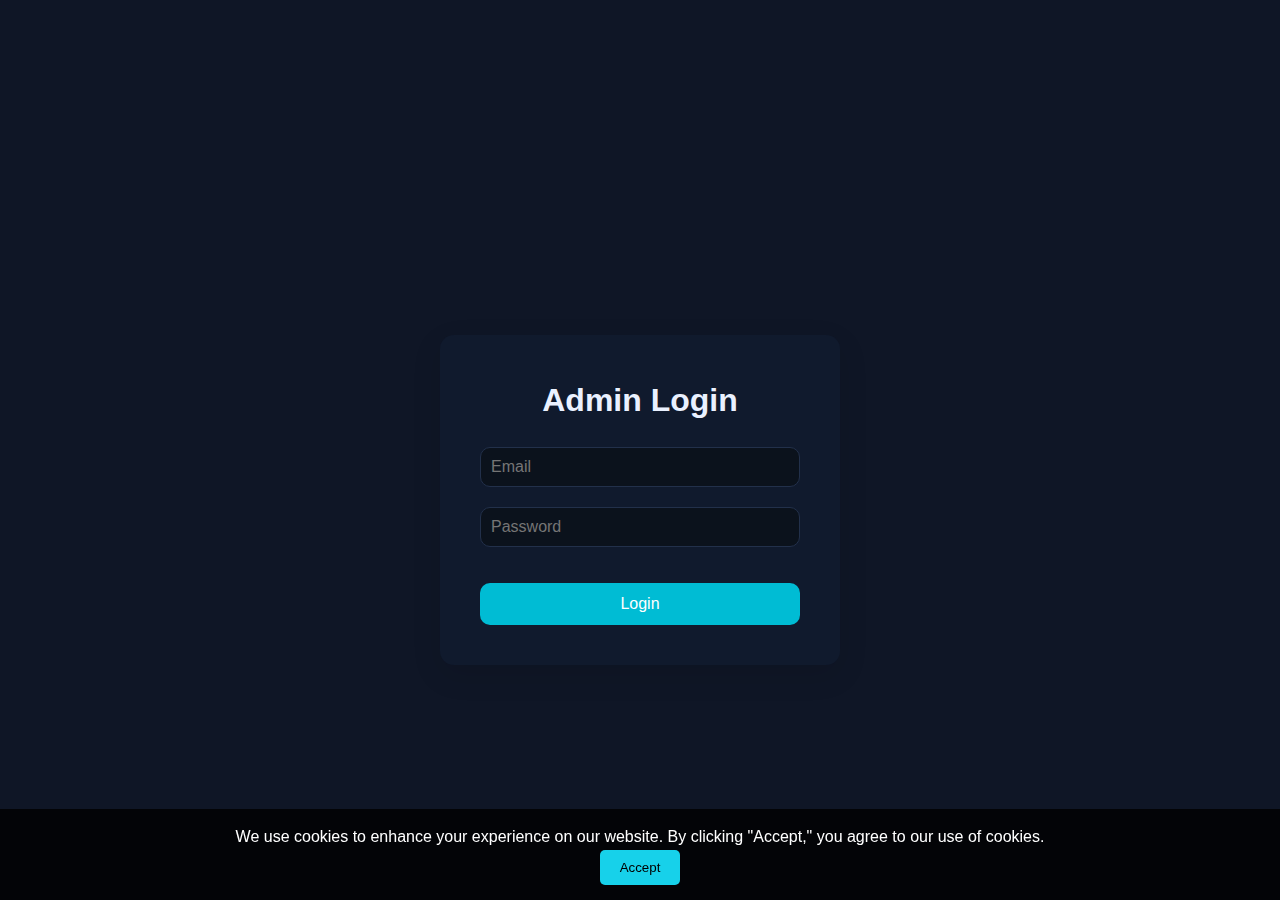
<file: login.html>
<!DOCTYPE html>
<html lang="en">
<head>
  <meta charset="UTF-8">
  <meta name="viewport" content="width=device-width, initial-scale=1.0">
  <title>Admin Login</title>
  <link rel="stylesheet" href="style.css">
  <style>
    body {
      font-family: 'Segoe UI', Tahoma, Geneva, Verdana, sans-serif;
      background-color: #0f1626;
      color: #eaf1ff;
      margin: 0;
      padding: 0;
      display: flex;
      justify-content: center;
      align-items: center;
      height: 100vh;
      transition: all 0.3s ease;
    }

    /* Cookie Consent Modal */
    .cookie-consent {
      position: fixed;
      bottom: 0;
      left: 0;
      width: 100%;
      background-color: rgba(0, 0, 0, 0.8);
      color: white;
      padding: 15px;
      text-align: center;
      display: none;
    }

    .cookie-consent button {
      background-color: #17d1ea;
      border: none;
      padding: 10px 20px;
      border-radius: 5px;
      cursor: pointer;
    }

    .cookie-consent button:hover {
      background-color: #1f8a9e;
    }

    .container {
      max-width: 1200px;
      margin: 20px auto;
      padding: 40px;
      background-color: #101a2d;
      border-radius: 14px;
      box-shadow: 0 10px 30px rgba(0, 0, 0, 0.1);
      display: none;
    }

    .login-container {
      background-color: #101a2d;
      border-radius: 14px;
      padding: 40px;
      box-shadow: 0 10px 30px rgba(0, 0, 0, 0.1);
      max-width: 400px;
      width: 100%;
      display: flex;
      flex-direction: column;
      align-items: center;
      margin-top: 100px;
    }

    h1 {
      text-align: center;
      margin-bottom: 20px;
    }

    .input-field {
      width: 100%;
      padding: 10px;
      margin-bottom: 20px;
      background-color: #0b121c;
      border: 1px solid #22304a;
      border-radius: 10px;
      color: #eaf1ff;
      font-size: 16px;
    }

    .input-field:focus {
      outline: none;
      border-color: #00bcd4;
    }

    .btn {
      background-color: #00bcd4;
      color: #fff;
      padding: 12px 20px;
      border: none;
      border-radius: 10px;
      width: 100%;
      font-size: 16px;
      cursor: pointer;
      transition: background-color 0.3s ease;
    }

    .btn:hover {
      background-color: #1f8a9e;
    }

    .error {
      color: #ff6;
      text-align: center;
      font-size: 14px;
    }
  </style>
</head>
<body>

  <!-- Cookie Consent Modal -->
  <div class="cookie-consent" id="cookie-consent">
    <p>We use cookies to enhance your experience on our website. By clicking "Accept," you agree to our use of cookies.</p>
    <button onclick="acceptCookies()">Accept</button>
  </div>

  <!-- Login Form -->
  <div class="login-container" id="login-container">
    <h1>Admin Login</h1>
    <form id="login-form">
      <input type="email" id="email" class="input-field" placeholder="Email" required>
      <input type="password" id="password" class="input-field" placeholder="Password" required>
      <button type="submit" class="btn">Login</button>
    </form>
    <p id="error-message" class="error" style="display: none;">Invalid credentials. Please try again.</p>
  </div>

  <script>
    const correctEmail = "abdullahshahporan@gmail.com";
    const correctPassword = "123456";

    // Show the cookie consent box if not accepted
    if (!sessionStorage.getItem('cookiesAccepted')) {
      document.getElementById('cookie-consent').style.display = 'block';
    }

    // Accept Cookies
    function acceptCookies() {
      document.getElementById('cookie-consent').style.display = 'none';
      sessionStorage.setItem('cookiesAccepted', 'true');
    }

    // Login functionality
    document.getElementById('login-form').addEventListener('submit', function(event) {
      event.preventDefault();
      const email = document.getElementById('email').value;
      const password = document.getElementById('password').value;

      if (email === correctEmail && password === correctPassword) {
        sessionStorage.setItem('loggedIn', true);  // Store login state
        window.location.href = '/portfolio/admin.html';  // Redirect to admin panel
      } else {
        document.getElementById('error-message').style.display = 'block';
      }
    });
  </script>

</body>
</html>
</file>
<file: style.css>
/* General Reset */
* {
    margin: 0;
    padding: 0;
    box-sizing: border-box;
    font-family: 'Poppins', sans-serif;
    scroll-behavior: smooth;
  }
  
  body {
    background-color: #0a0a0a;
    color: #fff;
    line-height: 1.6;
    padding: 0 10px;
  }
  
  img {
    max-width: 100%;
    height: auto;
    display: block;
  }
  
  section {
    padding: 5rem 10%;
  }
  
  /* Header */
  .header {
    display: flex;
    justify-content: space-between;
    align-items: center;
    padding: 20px 10%;
    background-color: #111;
    position: fixed;
    top: 0;
    left: 0;
    width: 100%;
    z-index: 100;
  }
  
  .logo {
    font-size: 1.8rem;
    font-weight: bold;
    color: #fff;
    text-decoration: none;
  }
  
  .navbar a {
    color: #fff;
    text-decoration: none;
    margin-left: 20px;
    font-size: 1rem;
    transition: color 0.3s ease;
  }
  
  .navbar a:hover {
    color: #00bcd4;
  }
  
  #menu-icon {
    display: none;
    font-size: 2rem;
    cursor: pointer;
  }
  
  /* Home Section */
  .home {
    display: flex;
    justify-content: center;
    align-items: center;
    min-height: 100vh;
    gap: 2rem;
    background: #000;
  }
  
  .home-img img {
    border-radius: 50%;
    max-width: 300px;
    border: 5px solid #00bcd4;
  }
  
  .home-content h3 {
    font-size: 2rem;
  }
  
  .home-content h1 {
    font-size: 3.5rem;
    color: #00bcd4;
  }
  
  .social-media a {
    color: #fff;
    margin-right: 1rem;
    font-size: 2rem;
    transition: transform 0.3s;
  }
  
  .social-media a:hover {
    transform: scale(1.2);
    color: #00bcd4;
  }
  
  .btn {
    display: inline-block;
    padding: 0.8rem 2rem;
    background-color: #00bcd4;
    color: #fff;
    text-decoration: none;
    border-radius: 5px;
    margin-top: 1rem;
    transition: background 0.3s;
  }
  
  .btn:hover {
    background-color: #008c9e;
  }
  
  /* About Section */
  .about {
    display: flex;
    align-items: center;
    gap: 2rem;
    background: #111;
  }
  
  .about-img img {
    border-radius: 20px;
    max-width: 400px;
  }
  
  .about-content h2 {
    font-size: 2.5rem;
  }
  
  .about-content p {
    margin-top: 1rem;
    font-size: 1.1rem;
  }
  
  /* Education Section */
  .education-title {
    font-size: 2.5rem;
    text-align: center;
    margin-bottom: 2rem;
  }
  
  .education-box {
    display: flex;
    align-items: center;
    background: #111;
    padding: 2rem;
    margin-bottom: 2rem;
    border-radius: 10px;
  }
  
  .edu-img img {
    max-width: 100px;
    margin-right: 2rem;
    border-radius: 10px;
  }
  
  .edu-content h3 {
    font-size: 1.8rem;
  }
  
  /* Projects Section */
  .projects-container {
    display: grid;
    grid-template-columns: repeat(auto-fit, minmax(300px, 1fr));
    gap: 2rem;
  }
  
  .project-box {
    background: #111;
    padding: 2rem;
    border-radius: 10px;
  }
  
  .project-box img {
    border-radius: 10px;
  }
  
  .project-box h3 {
    margin: 1rem 0;
  }
  
 /* Skills Section */
.skills {
    background-color: #121212;
    padding: 5rem 10%;
    text-align: center;
  }
  
  .skills .heading {
    font-size: 3rem;
    color: #fff;
    margin-bottom: 2rem;
  }
  
  .skills-container {
    display: grid;
    grid-template-columns: repeat(auto-fit, minmax(150px, 1fr));
    gap: 2rem;
    justify-items: center;
  }
  
  .skill-box {
    background-color: #1f1f1f;
    border-radius: 10px;
    padding: 2rem;
    text-align: center;
    transition: transform 0.3s ease-in-out;
    width: 100%;
    max-width: 200px;
  }
  
  .skill-box i {
    font-size: 3rem;
    color: #00ffee;
    margin-bottom: 1rem;
  }
  
  .skill-box p {
    font-size: 1.2rem;
    color: #fff;
  }
  
  .skill-box:hover {
    transform: translateY(-10px);
  }
  
  /* Services Section */
  .services {
    background-color: #121212;
    padding: 5rem 10%;
    text-align: center;
  }
  
  .services .heading {
    font-size: 3rem;
    color: #fff;
    margin-bottom: 2rem;
  }
  
  .services-container {
    display: grid;
    grid-template-columns: repeat(auto-fit, minmax(300px, 1fr));
    gap: 2rem;
  }
  
  .service-box {
    background-color: #1f1f1f;
    padding: 2rem;
    border-radius: 10px;
    transition: transform 0.3s ease-in-out;
  }
  
  .service-box i {
    font-size: 4rem;
    color: #00ffee;
    margin-bottom: 1rem;
  }
  
  .service-box h3 {
    font-size: 1.8rem;
    color: #fff;
    margin-bottom: 1rem;
  }
  
  .service-box p {
    font-size: 1rem;
    color: #ccc;
    margin-bottom: 1.5rem;
  }
  
  .service-box .btn {
    padding: 0.8rem 2rem;
    background-color: #00ffee;
    color: #121212;
    font-weight: bold;
    border-radius: 5px;
    text-decoration: none;
  }
  
  .service-box:hover {
    transform: translateY(-10px);
  }
  
  /* Contact Me Section */
  .contact {
    background-color: #121212;
    padding: 5rem 10%;
    text-align: center;
  }
  
  .contact .heading {
    font-size: 3rem;
    color: #fff;
    margin-bottom: 2rem;
  }
  
  .contact form {
    max-width: 700px;
    margin: auto;
  }
  
  .input-box {
    display: flex;
    justify-content: space-between;
    flex-wrap: wrap;
    gap: 1.5rem;
    margin-bottom: 1.5rem;
  }
  
  .input-box input,
  .contact textarea {
    width: 100%;
    padding: 1rem;
    background-color: #1f1f1f;
    border: none;
    color: #fff;
    border-radius: 5px;
  }
  
  .contact textarea {
    height: 150px;
  }
  
  .contact .btn {
    padding: 1rem 3rem;
    background-color: #00ffee;
    color: #121212;
    font-weight: bold;
    border-radius: 5px;
    border: none;
    cursor: pointer;
  }
  
  .contact .btn:hover {
    background-color: #00ddcc;
  }
  
  /* Responsive Design */
  @media (max-width: 768px) {
    .skills-container,
    .services-container {
      grid-template-columns: 1fr;
    }
  
    .input-box {
      flex-direction: column;
    }
  }
/* Footer Section */
.footer {
    background-color: #111;
    color: #fff;
    text-align: center;
    padding: 2rem 1rem;
    margin-top: 2rem;
  }
  
  .footer .social {
    margin-bottom: 1.5rem;
  }
  
  .footer .social a {
    color: #fff;
    font-size: 1.8rem;
    margin: 0 1rem;
    display: inline-block;
    transition: color 0.3s ease-in-out, transform 0.3s ease-in-out;
  }
  
  .footer .social a:hover {
    color: #00abf0;
    transform: translateY(-5px);
  }
  
  .footer .copyright {
    font-size: 1rem;
    font-weight: 300;
    letter-spacing: 1px;
  }
  
/* Responsive Design */
@media (max-width: 1200px) {
    html {
        font-size: 55%;
    }
}

@media (max-width: 1100px) {
    .header {
        padding: 2rem 3%;
    }
    section {
        padding: 10rem 3%;
    }
    .services {
        padding: 7rem;
    }
    .contact form .input-box input {
        width: 100%;
    }
    .footer {
        padding: 2rem 3%;
    }
}
@media (max-width: 1100px) {
    #menu-icon {
        display: block;
        opacity: 1;
    }
    .navbar {
        position: absolute;
        top: 100%;
        right: -100%;
        width: 255px;
        min-height: 100vh;
        display: flex;
        flex-direction: column;
        background: var(--main-color);
        transition: all 0.5s ease;
        backdrop-filter: blur(10px);
    }
    .navbar a {
        display: block;
        padding: 17px;
        font-size: 22px;
    }
    .navbar.active {
        right: 0;
    }
    .home {
        flex-direction: column;
    }
    .home-content h3 {
        font-size: 2.6rem;
    }
    .home-content h1 {
        font-size: 5rem;
    }
    .home-content p {
        font-size: 1.8rem;
    }
    .home-content {
        order: 2;
        margin-left: 1rem;
    }
    .home-img img {
        width: 35vw;
        margin-top: 4rem;
    }
    .about {
        flex-direction: column-reverse;
    }
    .about-img img {
        width: 35vw;
        margin-top: 4rem;
    }
    .about-content h2 {
        font-size: 3rem;
    }
    .about-content h3 {
        font-size: 2.5rem;
    }
    .about-content p {
        font-size: 1.8rem;
    }
    .education {
        padding: 5rem 5%;
        margin-top: 4rem;
    }

    .education-title {
        font-size: 4.5rem;
        margin-bottom: 4rem;
    }

    .education-box {
        flex-direction: column;
        gap: 2.5rem;
        align-items: center;
        text-align: center;
    }

    .edu-img,
    .edu--img-kuet {
        flex: none;
        width: 50%;
        align-items: center;
    }

    .edu-img img,
    .edu--img-kuet img {
        width: 50%;
        max-width: 100px;
        align-items: center;
    }

    .edu-content {
        margin-left: 0;
        text-align: center;
    }

    .edu-content h3 {
        font-size: 2.5rem;
    }

    .edu-content p {
        font-size: 1.8rem;
    }
    .services h2 {
        margin-bottom: 3rem;
    }
    .projects-container {
        grid-template-columns: repeat(auto-fit, minmax(250px, 1fr));
    }
    .project-box {
        padding: 1.5rem;
    }
    .project-box h3 {
        font-size: 1.8rem;
    }
    .project-box p {
        font-size: 1.2rem;
    }
    .skills {
        padding: 5rem 5%;
    }
    .skills .heading {
        font-size: 4rem;
    }
    .skills-container {
        grid-template-columns: repeat(auto-fit, minmax(150px, 1fr));
    }
    .skill-box {
        padding: 1.5rem;
    }
    .skill-box i {
        font-size: 4rem;
    }
    .skill-box p {
        font-size: 1.5rem;
    }
    .services {
        padding: 5rem 5%;
    }
    .services .heading {
        font-size: 4rem;
    }
    .services-container {
        grid-template-columns: repeat(auto-fit, minmax(250px, 1fr));
    }
    .service-box {
        padding: 1.5rem;
    }
    .service-box i {
        font-size: 4rem;
    }
    .service-box h3 {
        font-size: 2.5rem;
    }
    .service-box p {
        font-size: 1.5rem;
    }
    .contact {
        padding: 5rem 5%;
    }
    .contact .heading {
        font-size: 4rem;
    }
    .contact form {
        max-width: 100%;
    }
    .input-box {
        flex-direction: column;
    }
    .input-box input,
    .contact textarea {
        width: 100%;
    }
    .contact .btn {
        padding: 1.5rem 3rem;
    }
    .footer {
        padding: 2rem 5%;
    }
    .footer .social a {
        font-size: 2.5rem;
    }
    .footer .copyright {
        font-size: 1.5rem;
    }

}

@media (max-width: 617px) {
    .home-content h3 {
        font-size: 2rem;
    }
    .home-img img {
        margin-top: 8rem;
    }
    .about-img img {
        width: 50vw;
        margin-top: 4rem;
    }
}

@media (max-width: 617px) {
    html {
        font-size: 50%;
    }
}
</file>
